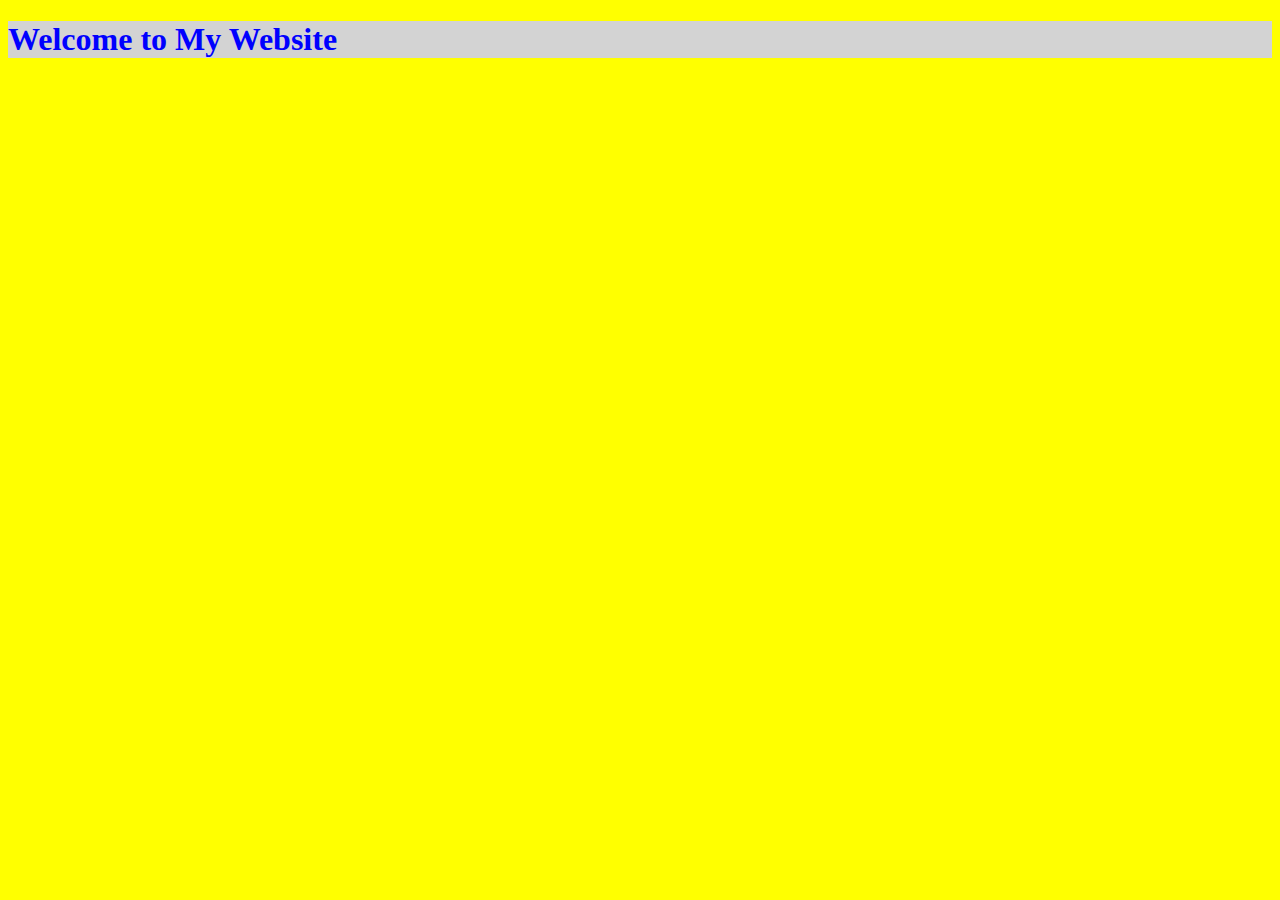
<file: www/index.html>
<!DOCTYPE html>
<html lang="en">
<head>
    <meta charset="UTF-8">
    <meta name="viewport" content="width=device-width, initial-scale=1.0">
    <title>Document</title>
    <link rel="stylesheet" href="stylesheet.css">
</head>
<body>
    <h1>Welcome to My Website</h1>
</body>
</html>
</file>
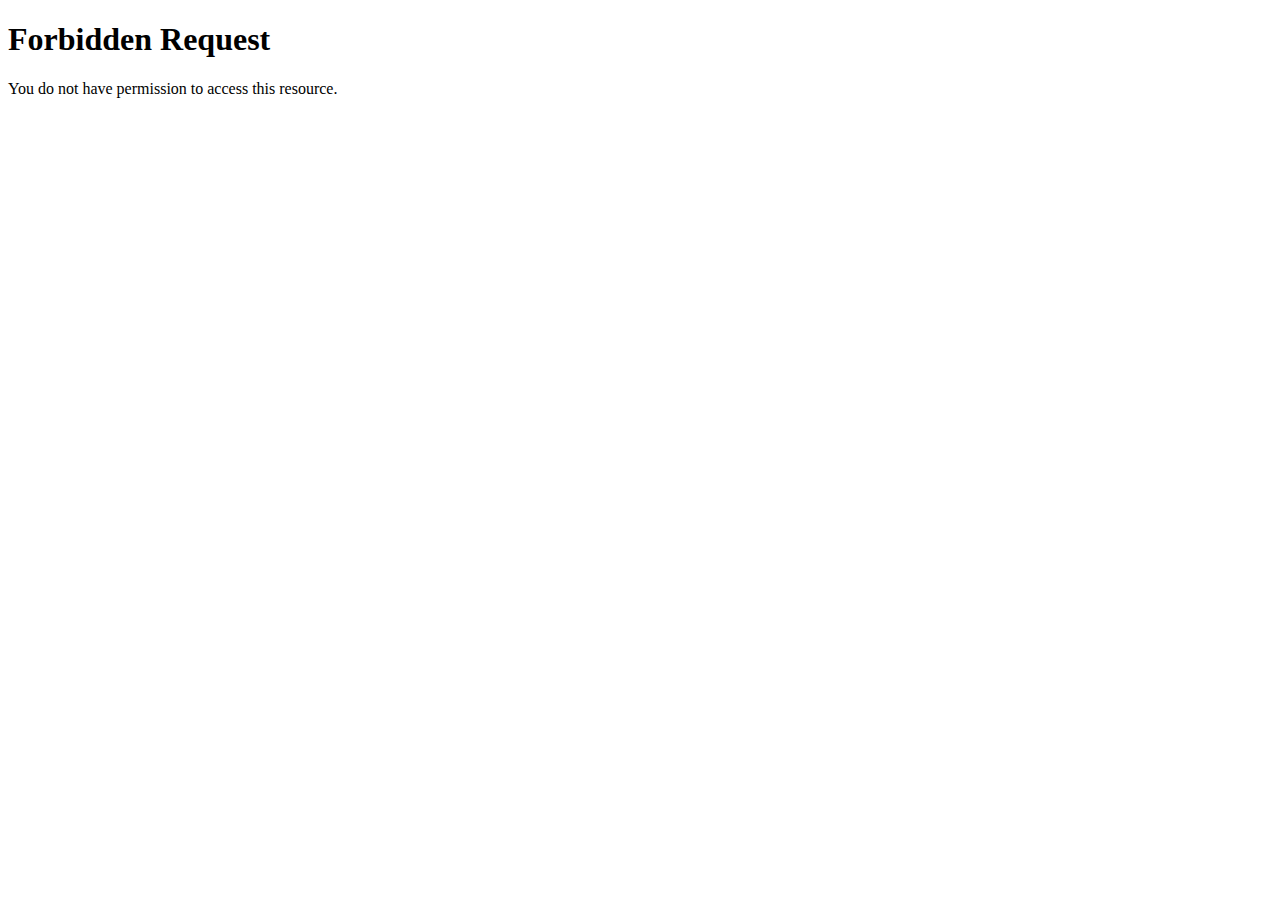
<file: www/forbidden.html>
<!DOCTYPE html>
<html lang="en">
<head>
    <meta charset="UTF-8">
    <meta name="viewport" content="width=device-width, initial-scale=1.0">
    <title>Forbidden Request</title>
</head>
<body>
    <h1>Forbidden Request</h1>
    <p>You do not have permission to access this resource.</p>
</body>
</html>
</file>
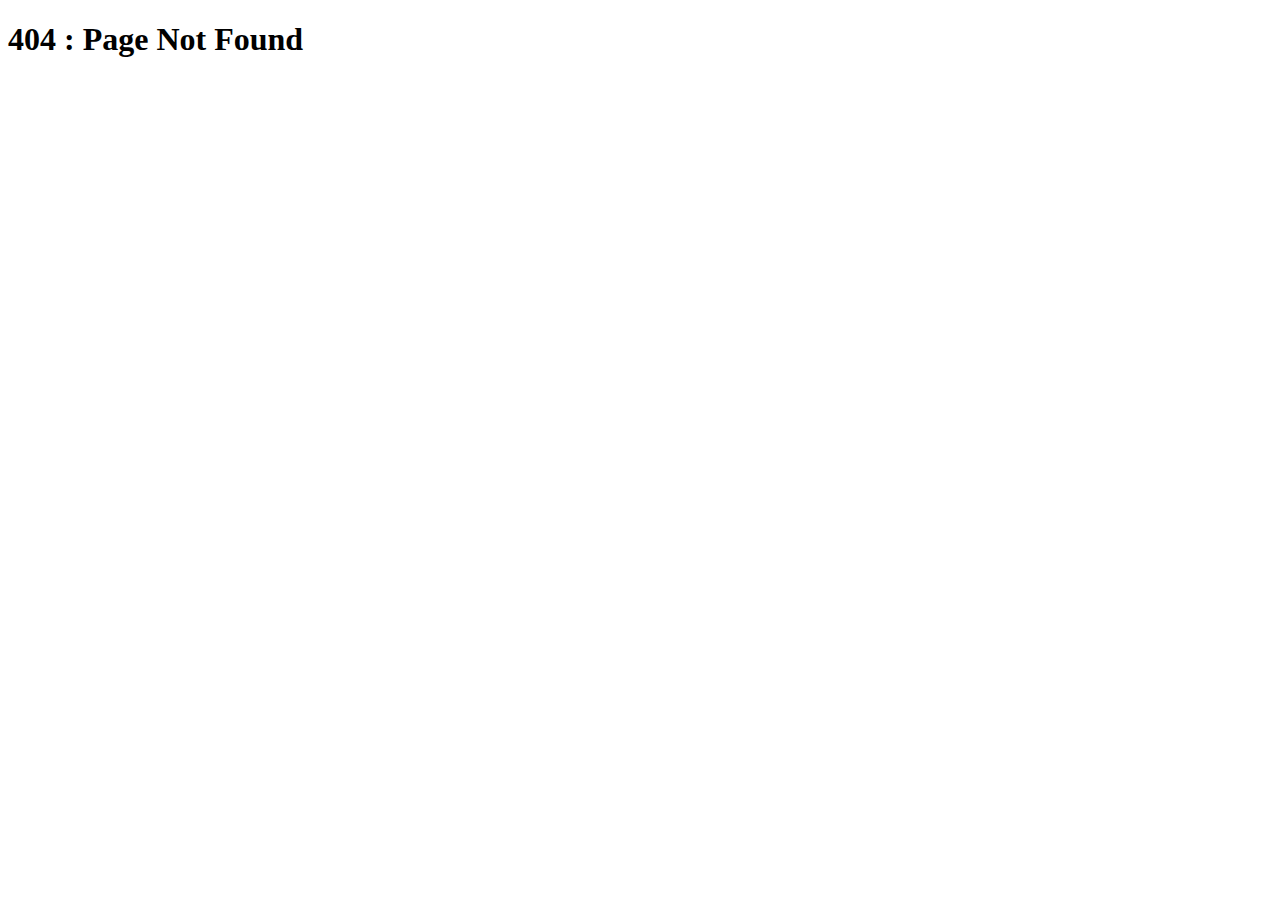
<file: www/pageNotFound.html>
<!DOCTYPE html>
<html lang="en">
<head>
    <meta charset="UTF-8">
    <meta name="viewport" content="width=device-width, initial-scale=1.0">
    <title>404</title>
</head>
<body>
    <h1>404 : Page Not Found</h1>
</body>
</html>
</file>
<file: www/stylesheet.css>
h1{
    color: blue;
    background-color: lightgray;
}
body{
    background-color: yellow;
}
</file>
